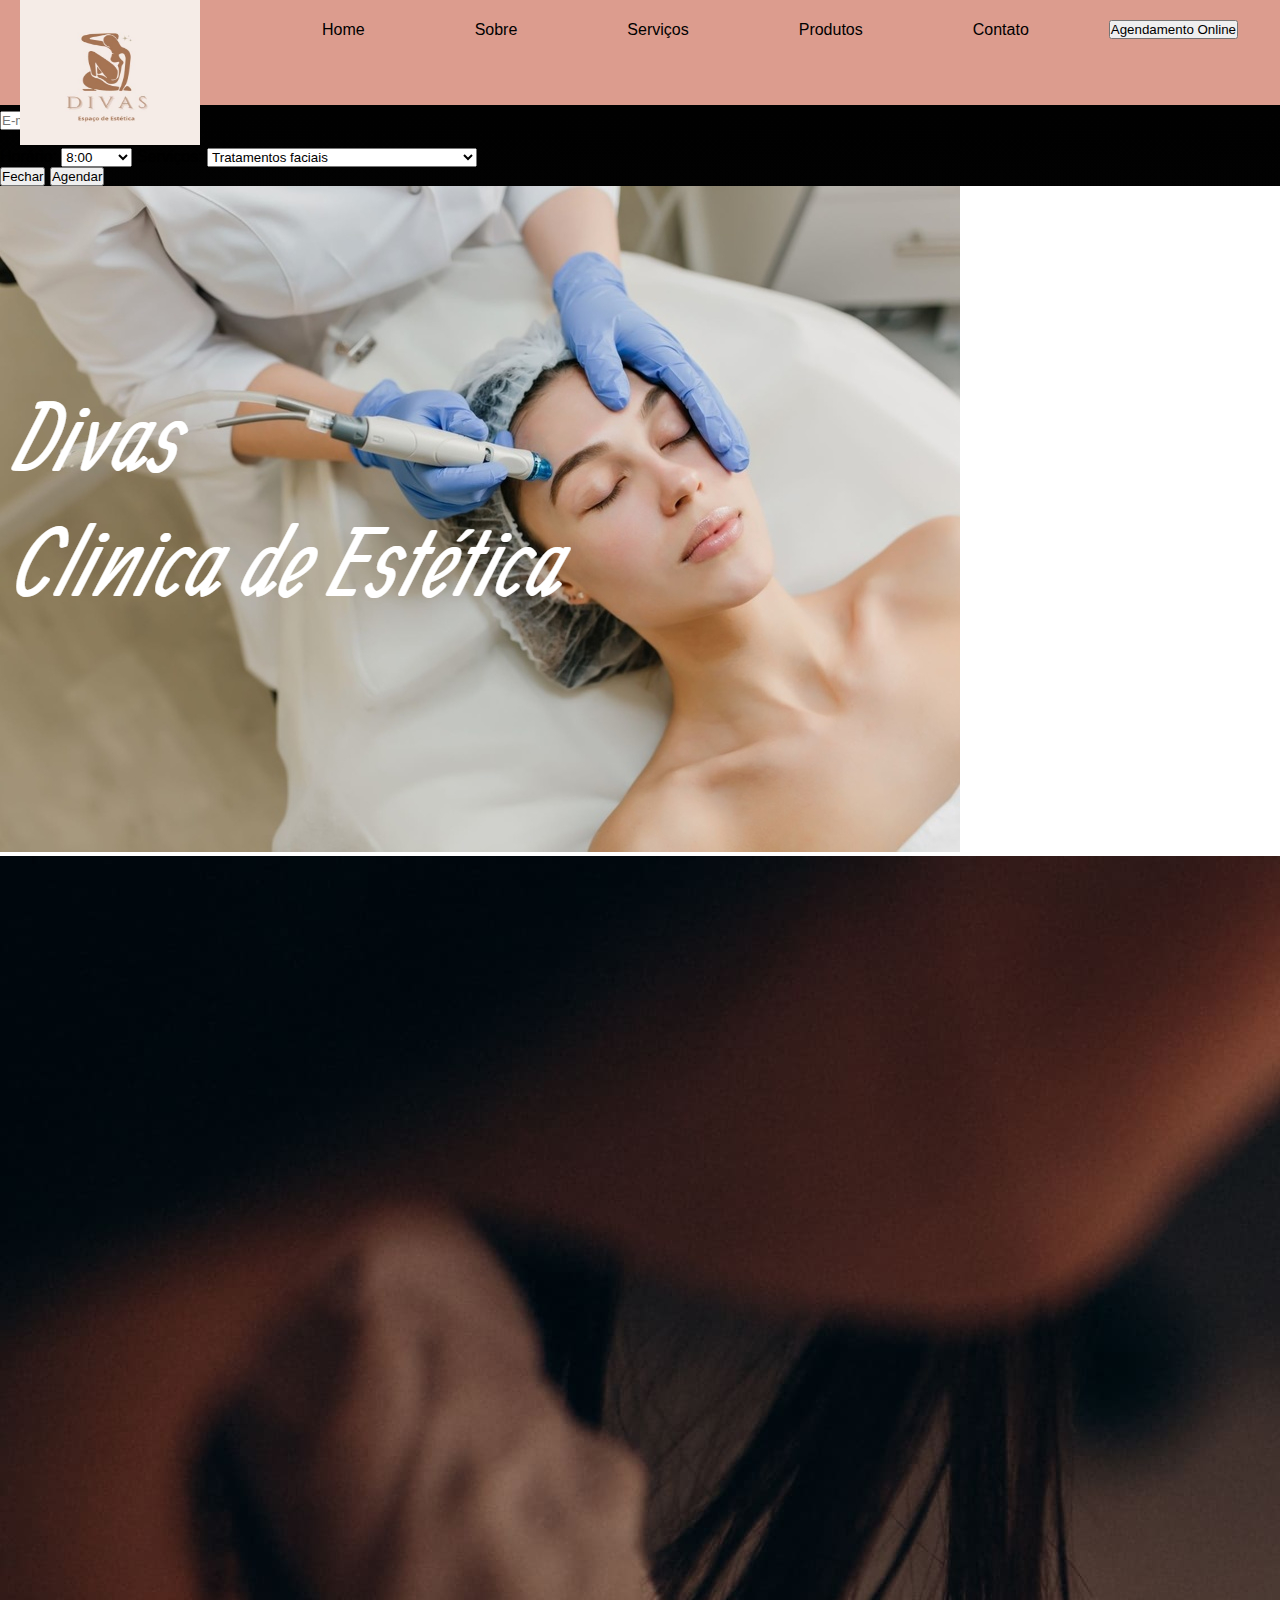
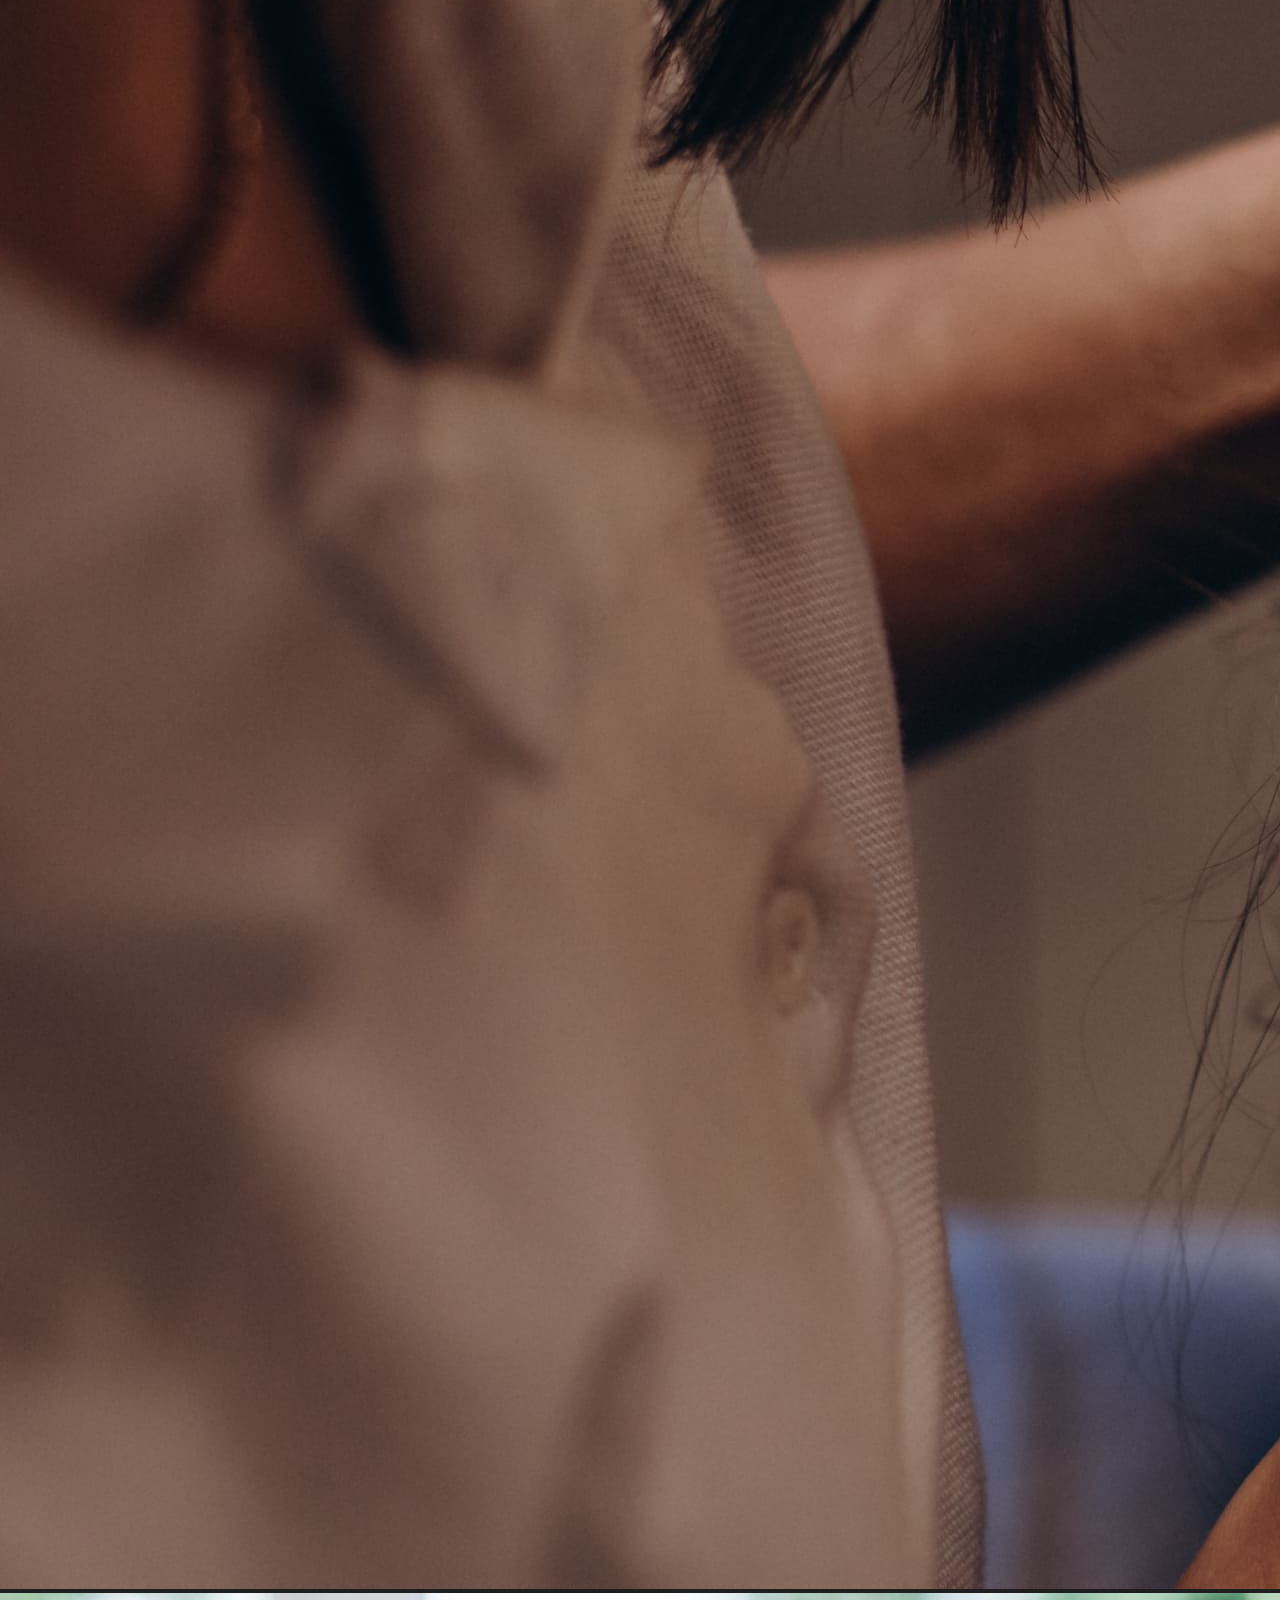
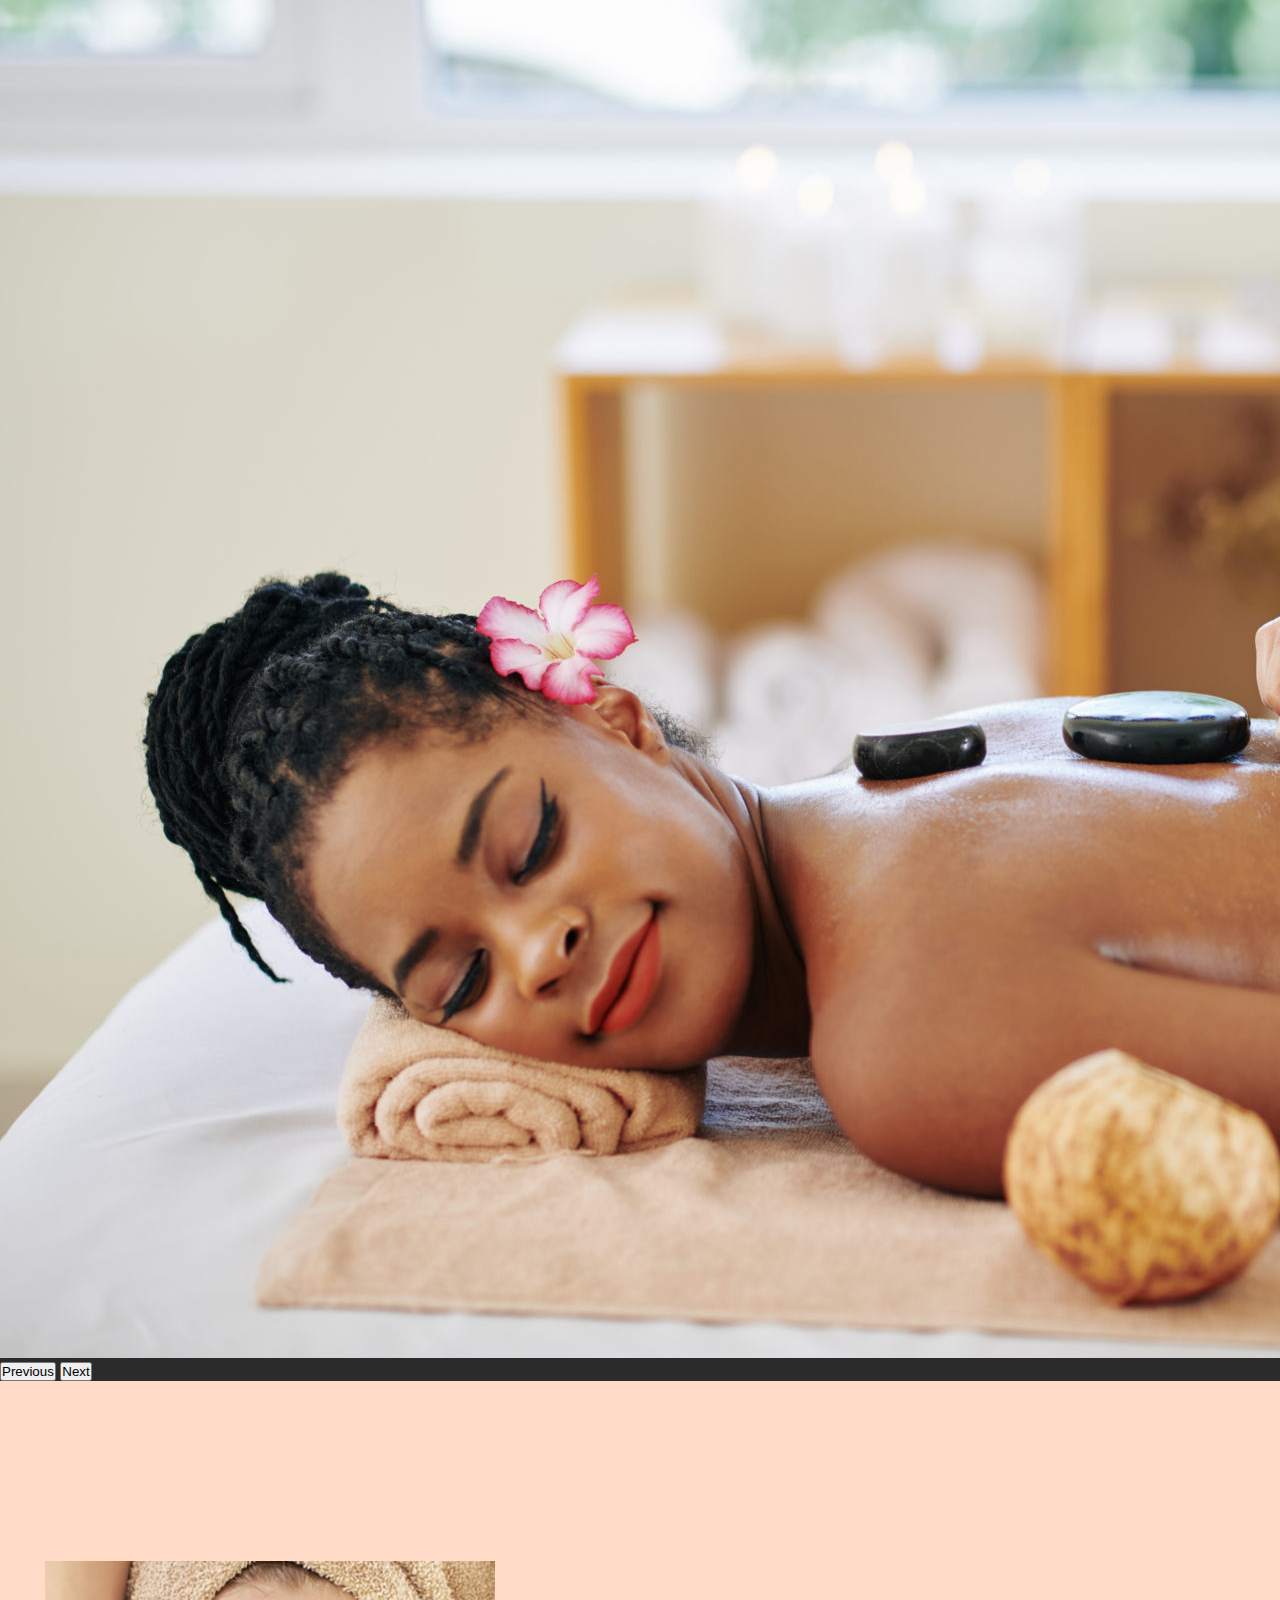
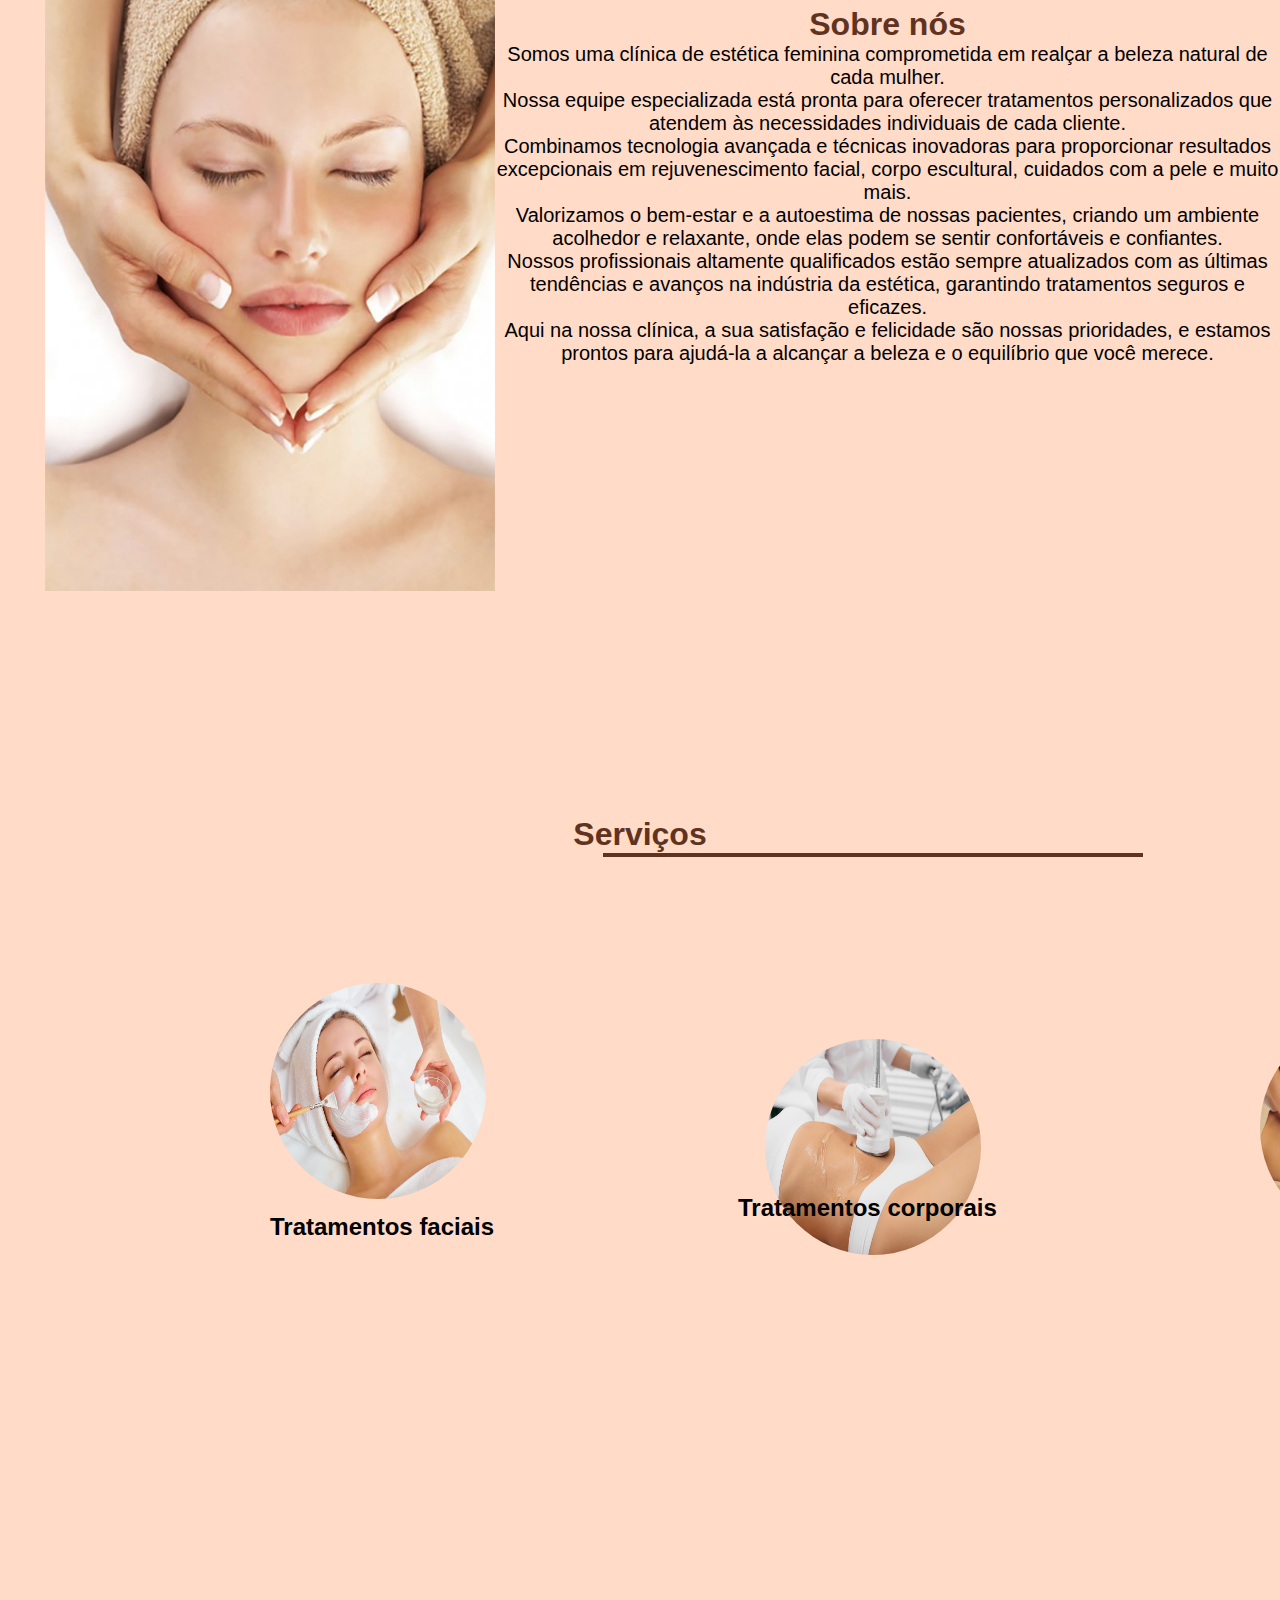
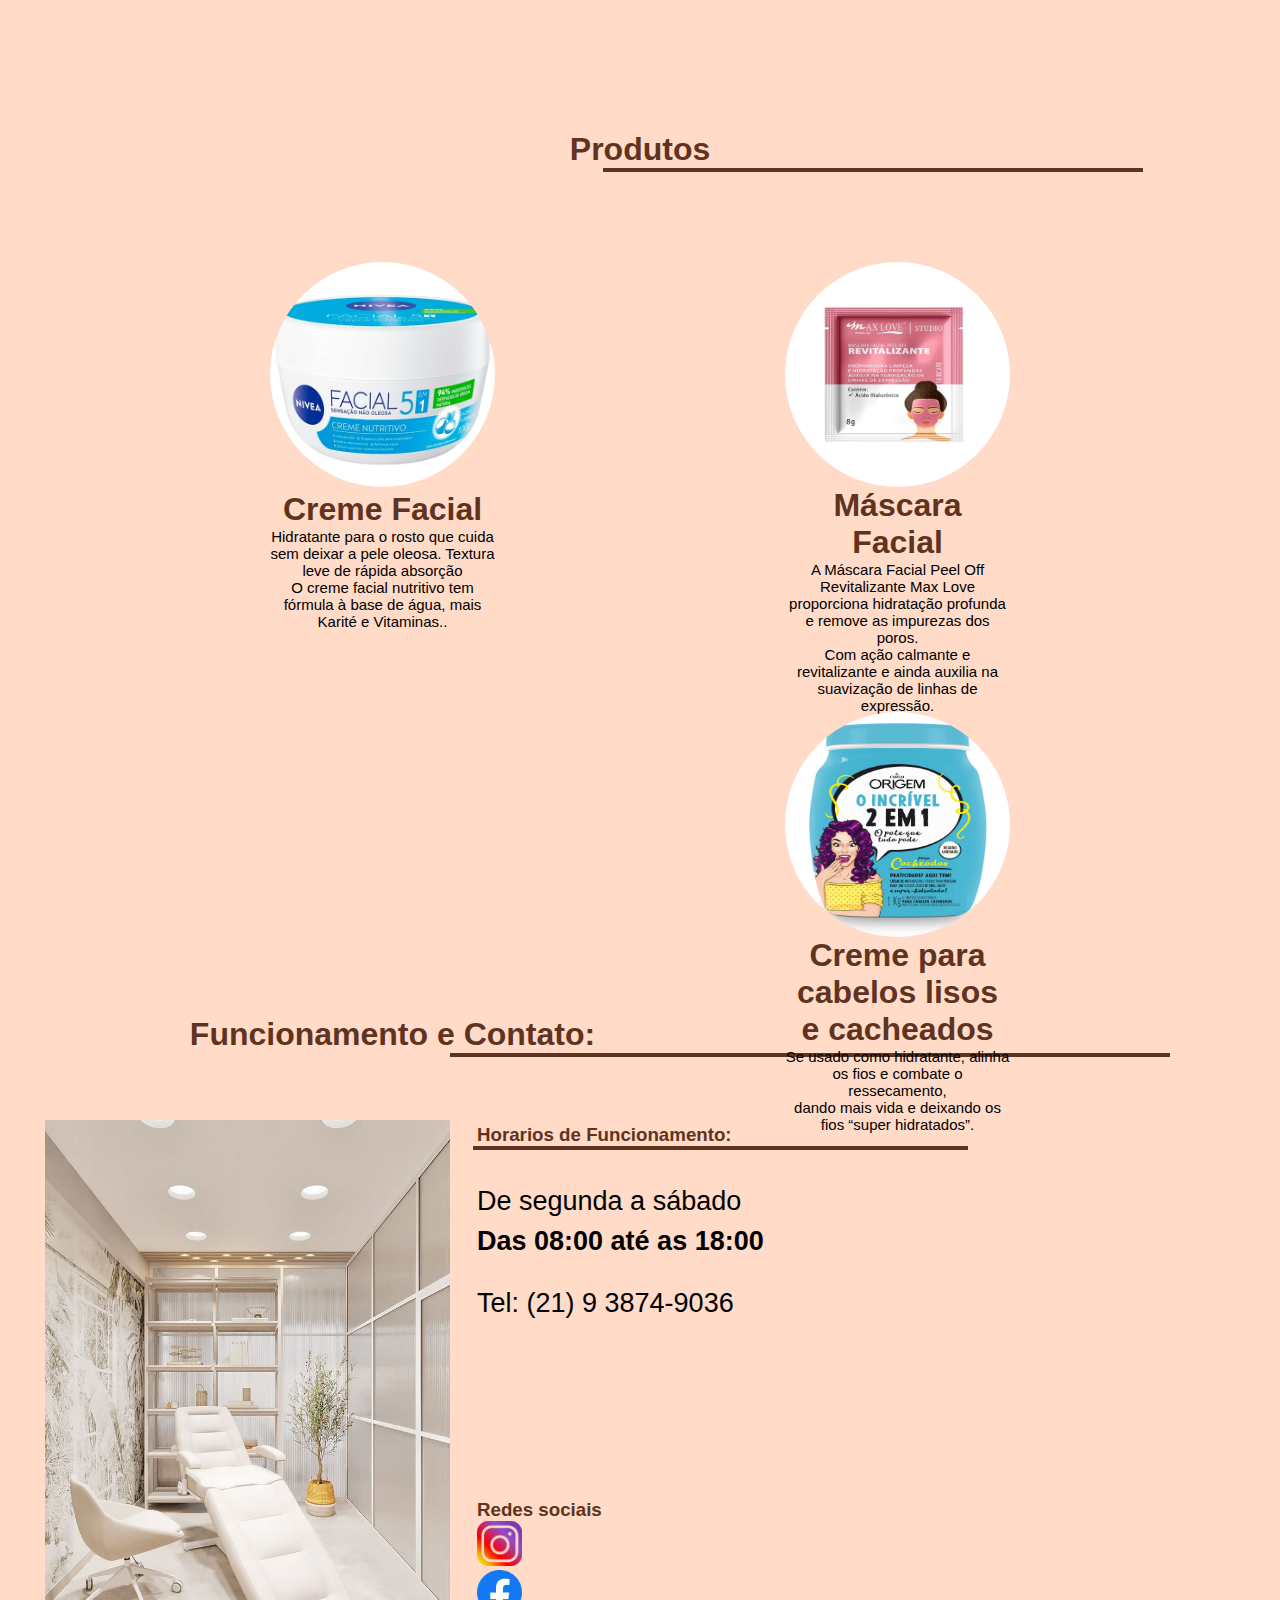
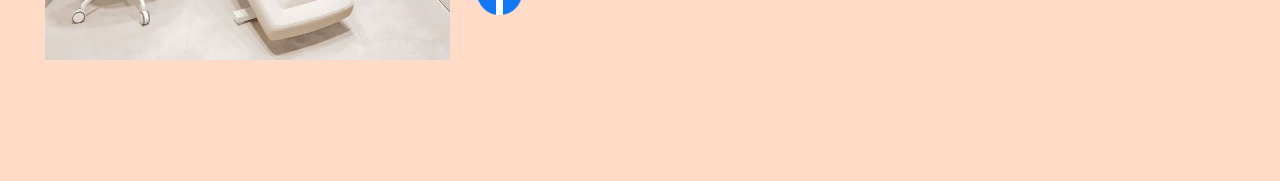
<file: Projeto integrador(Estética feminina)/index.html>
<!DOCTYPE html>
<html lang="en">

<head>
    <meta charset="UTF-8">
    <meta http-equiv="X-UA-Compatible" content="IE=edge">
    <meta name="viewport" content="width=device-width, initial-scale=1.0">
    <title>Divas</title>

    <link rel="preconnect" href="https://fonts.googleapis.com">
    <link rel="preconnect" href="https://fonts.gstatic.com" crossorigin>
    <link rel="stylesheet" href="css/style.css">
    
    <style>
    </style>

    <link href="https://cdn.jsdelivr.net/npm/bootstrap@5.3.0/dist/css/bootstrap.min.css" rel="stylesheet" integrity="sha384-9ndCyUaIbzAi2FUVXJi0CjmCapSmO7SnpJef0486qhLnuZ2cdeRhO02iuK6FUUVM" crossorigin="anonymous">
    <script src="https://cdn.jsdelivr.net/npm/bootstrap@5.3.0/dist/js/bootstrap.bundle.min.js" integrity="sha384-geWF76RCwLtnZ8qwWowPQNguL3RmwHVBC9FhGdlKrxdiJJigb/j/68SIy3Te4Bkz" crossorigin="anonymous" defer></script>
</head>

<body>

    <div id="principal">

        <div class="cabecalho">
            <div id="Logo1">
                <header>
                    <figure>
                        <a href="#content1">
                            <img id="imgLogo" src="img/logo1.jpg" alt="logo">
                        </a>
                    </figure>
                </header>
            </div>
            <header>
                <nav>
                    <ul>
                        <li>
                            <a href="#content1">Home</a>
                        </li>
                        <li>
                            <a href="#content2">Sobre</a>
                        </li>
                        <li>
                            <a href="#content3">Serviços</a>
                        </li>
                        <li>
                            <a href="#content4">Produtos</a>
                        </li>
                        <li>
                            <a href="#content5">Contato</a>
                        </li>
                        <li>
                            <!-- Button trigger modal -->
                            <button type="button" class="btn btn-outline-dark" data-bs-toggle="modal"
                                data-bs-target="#exampleModal">
                                Agendamento Online
                            </button>
                        </li>
                    </ul>

                </nav>
            </header>

        </div>
        <!--modal-->
        <div class="modal fade" id="exampleModal" tabindex="-1" aria-labelledby="exampleModalLabel" aria-hidden="true">
            <div class="modal-dialog">
                <div class="modal-content">
                    <div class="modal-header">
                        <h1 class="modal-title fs-5" id="exampleModalLabel">Agendamento</h1>
                        <button type="button" class="btn-close" data-bs-dismiss="modal" aria-label="Close"></button>
                    </div>
                    <div class="modal-body">
                        <!--Formulario-->
                        <div class="row">
                            <div class="col-auto">
                                <input type="text" class="form-control" placeholder="Nome" aria-label="Nome">
                            </div>
                            <div class="col-auto">
                                <input type="text" class="form-control" placeholder="Sobrenome" aria-label="Sobrenome">
                            </div>
                            <div class="mb-3">
                                <br>
                                <input type="email" class="form-control" id="exampleFormControlInput1"
                                    placeholder="E-mail">
                            </div>

                            <div class="mb-3">
                                <br>
                                <label for="disabledSelect" class="form-label">Horário:</label>
                                <select id="disabledSelect" class="form-select" name="horario">
                                    <optgroup label="Manhã">
                                        <option>8:00</option>
                                        <option>9:00</option>
                                        <option>10:00</option>
                                        <option>11:00</option>
                                        <option>12:00</option>
                                    </optgroup>
                                    <optgroup label="Tarde">
                                        <option>13:00</option>
                                        <option>14:00</option>
                                        <option>15:00</option>
                                        <option>16:00</option>
                                        <option>17:00</option>
                                    </optgroup>
                                </select>
                                <label for="disabledSelect" class="form-label">Serviços:</label>   
                                <select id="disabledSelect"  class="form-select" name="servicos">  
                                    <optgroup label="Manhã">
                                        <option>Tratamentos faciais</option>
                                        <option>Tratamentos corporais</option>
                                        <option>Tratamentos para cabelo</option>
                                        <option>Terapias relaxantes</option>
                                        <option>Tratamentos estéticos complementares</option>
                                    </optgroup>
                                </select>                                                           
                            </div>
                        </div>
                    </div>
                    
                    <div class="modal-footer">
                        <button type="button" class="btn btn-secondary" data-bs-dismiss="modal">Fechar</button>
                        <button type="button" class="btn btn-primary">Agendar</button>
                    </div>
                </div>
            </div>
        </div>

        <section id="content1">
            <div class="contentr1">
                <div id="carouselExampleAutoplaying" class="carousel slide" data-bs-ride="carousel">
                    <div class="carousel-inner">
                        <div class="carousel-item active">
                            <img src="img/main_image1-edit.jpg" class="d-block w-100" alt="img1">
                        </div>
                        <div class="carousel-item">
                            <img src="img/menu2.jpg" class="d-block w-100" alt="img2">
                        </div>
                        <div class="carousel-item">
                            <img src="img/menu3.jpg" class="d-block w-100" alt="img3">
                        </div>
                    </div>
                    <button class="carousel-control-prev" type="button" data-bs-target="#carouselExampleAutoplaying"
                        data-bs-slide="prev">
                        <span class="carousel-control-prev-icon" aria-hidden="true"></span>
                        <span class="visually-hidden">Previous</span>
                    </button>
                    <button class="carousel-control-next" type="button" data-bs-target="#carouselExampleAutoplaying"
                        data-bs-slide="next">
                        <span class="carousel-control-next-icon" aria-hidden="true"></span>
                        <span class="visually-hidden">Next</span>
                    </button>
                </div>
            </div>
        </section>
        

        <section id="content2">
            <div class="contentr2">
                <section id="imgsobren">
                    <img src="img/sobrenos.jpg" alt="sobrenos">
                </section>
                <div class="sobrentit">
                    <div id="titsobren">
                        <h1>Sobre nós</h1>
                        <div id="textsobren">
                            <p>Somos uma clínica de estética feminina comprometida em realçar a beleza natural de cada mulher.
                                <br>Nossa equipe especializada está pronta para oferecer tratamentos personalizados que atendem às necessidades individuais de cada cliente.
                                <br>Combinamos tecnologia avançada e técnicas inovadoras para proporcionar resultados excepcionais em rejuvenescimento facial, corpo escultural, cuidados com a pele e muito mais.
                                <br>Valorizamos o bem-estar e a autoestima de nossas pacientes, criando um ambiente acolhedor e relaxante, onde elas podem se sentir confortáveis e confiantes.
                                <br>Nossos profissionais altamente qualificados estão sempre atualizados com as últimas tendências e avanços na indústria da estética, garantindo tratamentos seguros e eficazes.
                                <br>Aqui na nossa clínica, a sua satisfação e felicidade são nossas prioridades, e estamos prontos para ajudá-la a alcançar a beleza e o equilíbrio que você merece. 
                            </p>
                        </div>

                    </div>
                </div>
            </div>
        </section>


        <section id="content3">
            <div id="serv">
                <h1>Serviços</h1>
            </div>
            <div id="servline"></div>
            <div id="compimg1">
                <img src="img/tratamento-facil.jpg" alt="Tratamentos faciais">
            </div>
            <div id="content3text1">
                <h2>Tratamentos faciais</h2>
            </div>
            <div id="compimg2">
                <img src="img/tratamento-corporais.jpg" alt="Tratamentos corporais">
            </div>
            <div id="content3text2">
                <h2>Tratamentos corporais</h2>
            </div>
            <div id="compimg3">
                <img src="img/massagem.jpg" alt="Massagem">
            </div>
            <div id="content3text3">
                <h2>Massagem</h2>
            </div>
        </section>


        <section id="content4">
            <div id="prod1">
                <h1>Produtos</h1>
            </div>
            <div id="prodline"></div>

            <div id="fotprod1">
                <figure>
                    <img src="img/creme-facial.jpg" alt="produto1">
                </figure>
                <div id="nomeprod1">
                    <h1>Creme Facial</h1>
                    <div id="descprod1">
                        <p>Hidratante para o rosto que cuida sem deixar a pele oleosa. Textura leve de rápida absorção
                            <br> O creme facial nutritivo tem fórmula à base de água, mais Karité e Vitaminas..
                        </p>
                    </div>
                </div>
            </div>


            <div id="fotprod2">
                <figure>
                    <img src="img/mascara-facial.jpg" alt="produto2">
                </figure>
                <div id="nomeprod2">
                    <h1>Máscara Facial</h1>
                </div>
                <div id="descprod2">
                    <p>A Máscara Facial Peel Off Revitalizante Max Love proporciona hidratação profunda e remove as impurezas dos poros.
                        <br> Com ação calmante e revitalizante e ainda auxilia na suavização de linhas de expressão.
                    </p>
                </div>
            </div>

            <div id="fotprod3">
                <figure>
                    <img src="img/creme-capilar.jpeg" alt="produto3">
                </figure>
                <div id="nomeprod3">
                    <h1>Creme para cabelos lisos e cacheados</h1>
                </div>
                <div id="descprod3">
                    <p>Se usado como hidratante, alinha os fios e combate o ressecamento,
                        <br>  dando mais vida e deixando os fios “super hidratados”.
                    </p>
                </div>
            </div>

        </section>


        <section id="content5">

            <div id="funcionamento1">
                <h1>
                    Funcionamento e Contato:
                </h1>
            </div>
            <div id="linhafuncionamento1">
            </div>
            <div id="imginfo">
                <img src="img/clinica.jpg" alt="funcionamento fundo">
            </div>
            <div id="horarios1">
                <h3>Horarios de Funcionamento:</h3>
            </div>
            <div id="linhahorarios1"></div>
            <div id="horariosreal1">
                <p>De segunda a sábado</p>
            </div>
            <div id="horariosreal2">
                <p><strong>Das 08:00 até as 18:00</strong></p><br>
                <p>Tel: (21) 9 3874-9036</p>
            </div>
            <div id="redestext">
                <h3>Redes sociais</h3>
            </div>
            <div id="redes1">
                <figure>
                    <img src="img/instagram.png" alt="">
                </figure>
            </div>
            <div id="redes2">
                <figure>
                    <img src="img/Facebook_f_logo_(2019).svg.png" alt="">
                </figure>
            </div>

        </section>

    </div>
    

</body>

</html>
</file>
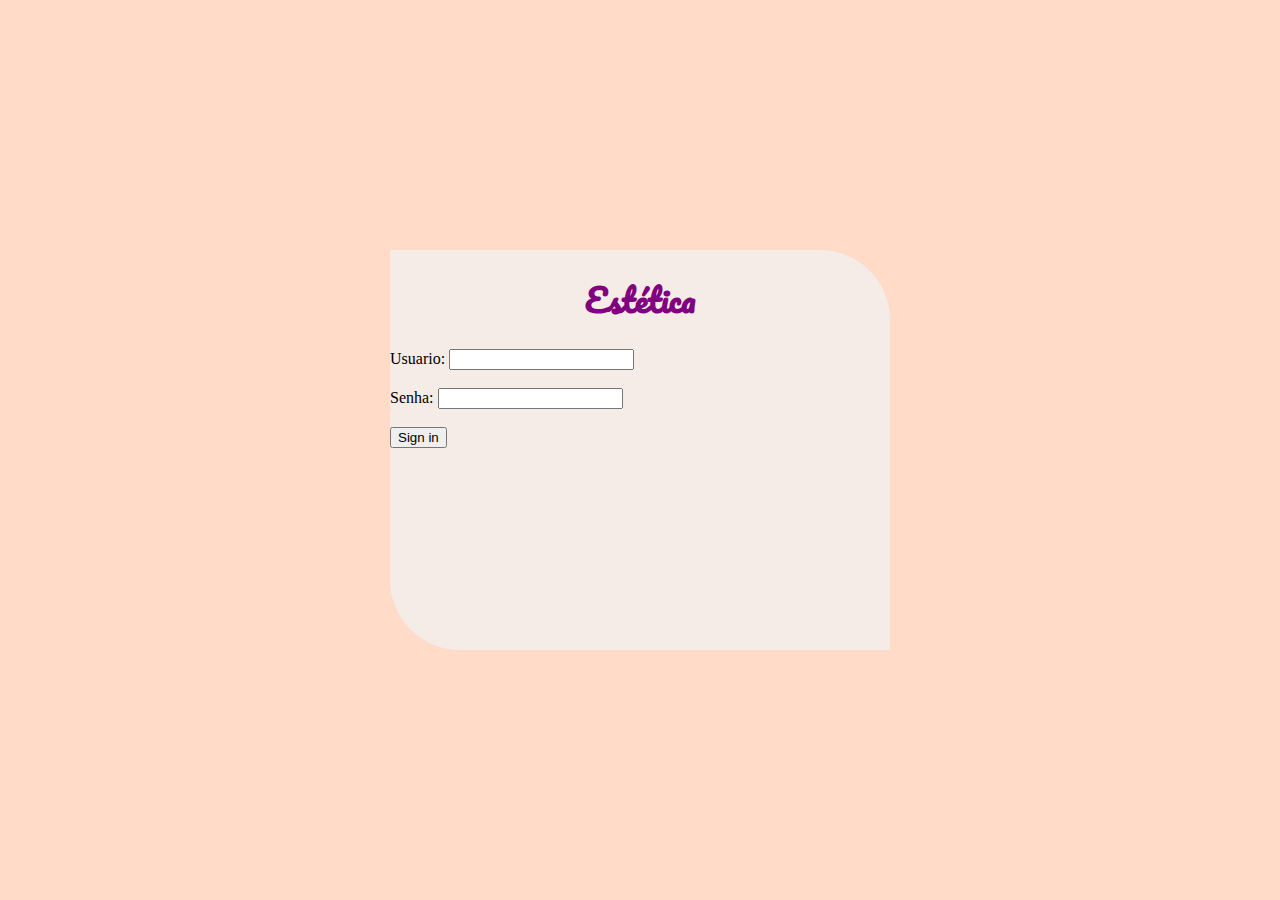
<file: login.html>
<!DOCTYPE html>
<html lang="en">

<head>
    <meta charset="UTF-8">
    <meta http-equiv="X-UA-Compatible" content="IE=edge">
    <meta name="viewport" content="width=device-width, initial-scale=1.0">
    <title>Document</title>
</head>
<link href="https://cdn.jsdelivr.net/npm/bootstrap@5.3.0/dist/css/bootstrap.min.css" rel="stylesheet" integrity="sha384-9ndCyUaIbzAi2FUVXJi0CjmCapSmO7SnpJef0486qhLnuZ2cdeRhO02iuK6FUUVM" crossorigin="anonymous">
<script src="https://cdn.jsdelivr.net/npm/bootstrap@5.3.0/dist/js/bootstrap.bundle.min.js" integrity="sha384-geWF76RCwLtnZ8qwWowPQNguL3RmwHVBC9FhGdlKrxdiJJigb/j/68SIy3Te4Bkz" crossorigin="anonymous"></script>
<style>
   @import url('https://fonts.googleapis.com/css2?family=Pacifico&family=Roboto:ital,wght@0,100;0,300;0,400;0,500;0,700;1,100;1,300;1,400;1,500;1,900&display=swap');
    .container {
        width: 100vw;
        height: 100vh;
        background-color: #ffdbc8;
        display: flex;
        flex-direction: row;
        justify-content: center;
        align-items: center;
       
      
    }

    .box {
        width: 500px;
        height: 400px;
        background: #f5ebe7;
        border-radius:0px 70px 0px 70px;
     
    }

    body {
        margin: 0px;
    }
    h1{
        text-align:center;
        font-family: 'Pacifico', cursive;
        color:purple;
    }
    .btn{
        display:flex;
        text-align:center;
       
    }
    .btn:hover{
        background:blue;
        color:white;

    }
   
</style>

<body background="a.png">
    
    <div class="container">
        <div class="box">
            <h1>Estética</h1>
            <form>
                <label for="username">Usuario:</label>
                <input type="text" id="username" name="username">
                <br><br>
                <label for="pass">Senha:</label>
                <input type="password" id="pass" name="password" minlength="8" required>

                <br><br>
               <input class="btn" type="submit" value="Sign in">
            </form>
        </div>
    </div>

</body>

</html>
</file>
<file: Projeto integrador(Estética feminina)/css/style.css>
*{
    margin:0;
    padding:0;
    font-family: 'Poppins', sans-serif;
    font-family: 'Montserrat', sans-serif;
}


body{
    min-height: 100vh;
    background: linear-gradient(black, #464646);


}
#principal{
    height: 100vh;
}





.cabecalho{
    top: 0;
    width: 100%;
    height: 105px;
    background-color: #DC9C8E;
    position: fixed;
    z-index: 2;
}


#imgLogo{
    width: 180px;
    height: 145px;
    float: left;
    margin-left: 20px;
    margin-top: 0px;
    
}
header ul{
    display: flex;
    justify-content: center;
    align-items: center;
}

header ul li{
    list-style: none;
    margin-left: 50px;
    margin-top: 20px;
    
}

header ul li a{
    text-decoration: none;
    padding: 18px 30px;
    color: rgb(0, 0, 0);
    font-family:'Poppins', Arial, sans-serif;
    text-align: justify;
    border-radius: 20px;
    transition: background 0.6s;
}

header ul li a:hover , .active{
    background-color: #ffffff;
    color: rgb(0, 0, 0);

}




#content2{
    background: #FFDBC8;
    bottom: 0;
    width: 100%;
    height: 100vh;

}
#imgsobren img{
    width: 50vh;
    height: 70vh;
    float: left;
    margin-left: 5vh;
    margin-top: 20vh;
}
#titsobren h1{
    color: #603321;
    text-align: center;
    padding-top: 25vh;
}

#textsobren p{
    color: black;
    text-align: center;
    font-size:20px;
}




#content3{
    background: #FFDBC8;
    bottom: 0;
    width: 100%;
    height: 100vh;
}

#serv h1{
    color: #603321;
    text-align: center;
    padding-top: 15vh;
}

#servline{
    background-color: #603321;
    height: 4px;
    width: 60vh;
    margin-left: 67vh;
}

#compimg1 img{
    border-radius: 50%;
    margin-left: 30vh;
    margin-top: 14vh;
    width: 24vh;
    height: 24vh;
}

#content3text1 h2{
    color: black;
    margin-left: 30vh;
    padding-top: 10px;
}

#compimg2 img{
    border-radius: 50%;
    margin-left: 85vh;
    margin-top: -37vh;
    width: 24vh;
    height: 24vh;
}
#content3text2 h2{
    color: black;
    margin-left: 82vh;
    margin-top: -65px;
}

#compimg3 img{
    border-radius: 50%;
    margin-left: 140vh;
    margin-top: -38vh;
    width: 24vh;
    height: 24vh;
}
#content3text3 h2{
    color: black;
    margin-left: 145vh;
    margin-top: -8vh;
}




#content4{
    background: #FFDBC8;
    bottom: 0;
    width: 100%;
    height: 100vh;
}

#prod1 h1{
    color: #603321;
    text-align: center;
    padding-top: 150px;
}

#prodline{
    background-color: #603321;
    height: 4px;
    width: 60vh;
    margin-left: 67vh;
}

#fotprod1{
    width: 25vh;
    height: 40vh;
    float: left;
    margin-left: 30vh;
    margin-top: 10vh;
}
#fotprod1 img{
    width: 25vh;
    height: 25vh;
    border-radius: 50%;
}
#nomeprod1 h1{
    color: #603321;
    text-align: center;
}
#descprod1 p{
    color: rgb(0, 0, 0);
    text-align: center;
    float: left;
    text-align: center;
    font-size: 15px;
}

#fotprod2{
width: 25vh;
height: 40vh;
float: right;
margin-right: 30vh;
margin-top: 10vh;
}
#fotprod2 img{
    width: 25vh;
    height: 25vh;
    border-radius: 50%;
    float: left;
}
#nomeprod2 h1{
    color: #603321;
    text-align: center;
}
#descprod2 p{
    color: rgb(0, 0, 0);
    text-align: center;
    float: left;
    text-align: center;
    font-size: 15px;
}

#fotprod3{
    width: 25vh;
    height: 40vh;
    float: right;
    margin-right: 30vh;
    margin-top: 10vh;
}
#fotprod3 img{
    width: 25vh;
    height: 25vh;
    border-radius: 50%;
    float: right;
   
}

#nomeprod3 h1{
    color: #603321;
    float: right;
    text-align: center;
}

#descprod3 p{
    color: rgb(0, 0, 0);
    text-align: center;
    float: left;
    text-align: center;
    font-size: 15px;
}



#content5{
    background: #FFDBC8;
    bottom: 0;
    width: 100%;
    height: 100vh;
}

#mapa1{
    background-color: aqua;
}

#funcionamento1 h1{
    color: #603321;
    text-align: center;
    padding-top: 15vh
}
#linhafuncionamento1{
    background-color: #603321;
    width: 80vh;
    height: 4px;
    margin-left: 50vh;
}

#imginfo img{
    height: 60vh;
    width: 45vh;
    margin-top: 7vh;
    margin-left: 5vh;
}
#horarios1 h3{
    color: #603321;
    margin-left: 53vh;
    margin-top: -60vh;
}
#linhahorarios1{
    background-color: #603321;
    height: 4px;
    width: 55vh;
    margin-left: 52.5vh
}
#horariosreal1{
    color: rgb(0, 0, 0);
    font-size: 3vh;
    margin-left: 53vh;
    margin-top: 4vh;
}
#horariosreal2{
    color: rgb(0, 0, 0);
    font-size: 3vh;
    margin-left: 53vh;
    margin-top: 1vh;
}
#redestext h3{
    color: #603321;
    margin-left: 53vh;
    margin-top: 20vh;
}
#redes1 img{
    height: 5vh;
    width: 5vh;
    margin-left: 53vh
}
#redes2 img{
    height: 5vh;
    width: 5vh;
    margin-left: 53vh
}
</file>
